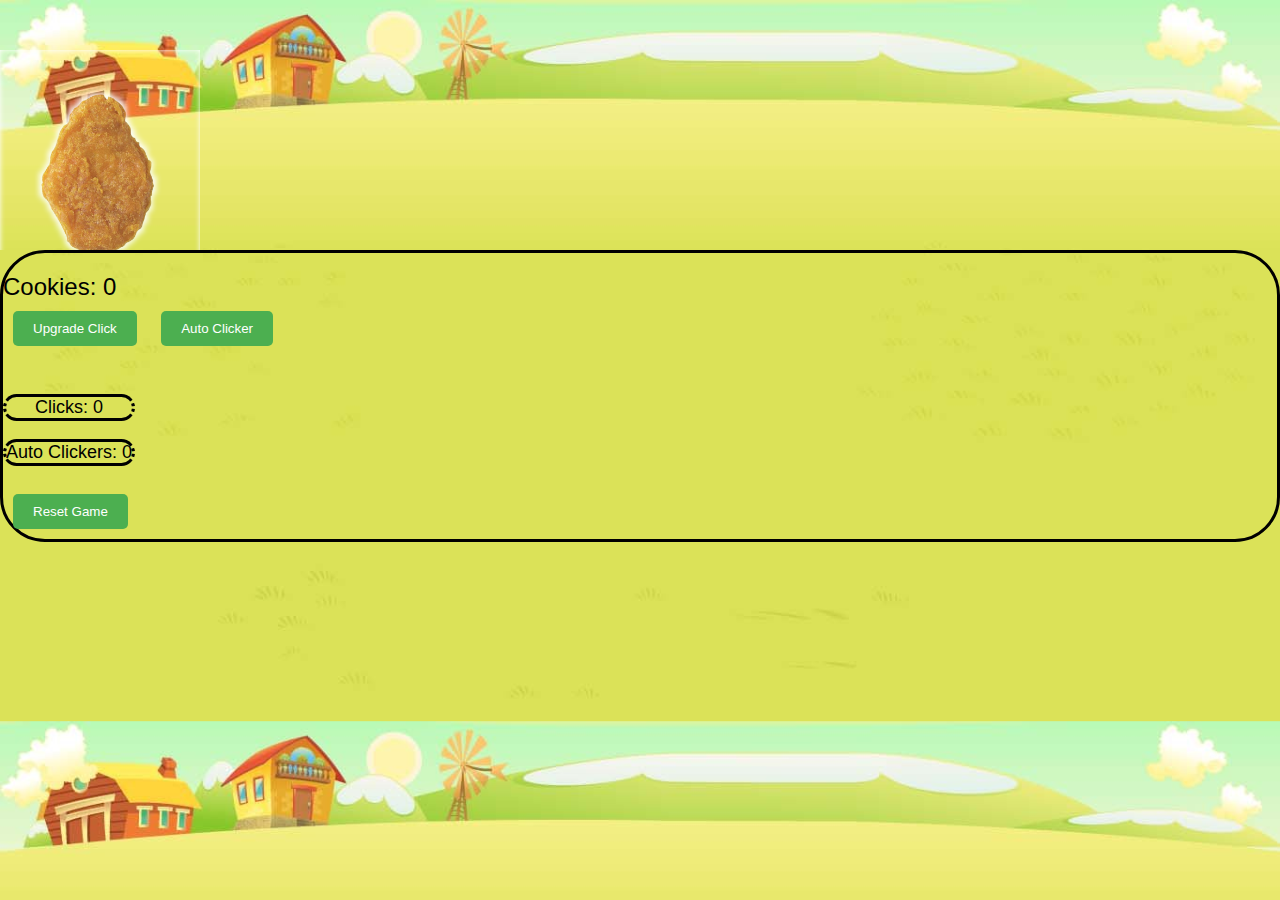
<file: index.html>
<!DOCTYPE html>
<html lang="en">
<head>
<meta charset="UTF-8">
<meta name="viewport" content="width=device-width, initial-scale=1.0">
<title>Cookie Clicker</title>
<style>
    body {
        font-family: Arial, sans-serif;
        text-align: center;
        background-image: url('chicken_clicker-1.png');
        background-size: cover; 
        margin: 0;
        padding: 0;
    }
    #cookie {
        width: 200px;
        height: 200px;
        background-image: url('chickennugget.png');
        background-size: cover;
        background-repeat: no-repeat;
        cursor: pointer;
        margin-top: 50px;
        transition: transform 0.1s;
    }
    h1{
    border-style: dashed;
}
    #cookie:hover {
        transform: scale(1.1);
    }
    #score {
        font-size: 24px;
        margin-top: 20px;
    }

    .settings {
        display: flex;
        flex-direction: column;
        align-items: flex-start;
        border: 3px solid black;
        border-radius: 45px;
        p{
            border-bottom: 3px solid black;
            border-top: 3px solid black;
            border-left: 3px dotted;
            border-right: 3px dotted black;

            border-radius: 20px;
            

            
        }   
    
}
    
    .upgrade {
        display: inline-block;
        padding: 10px 20px;
        background-color: #4CAF50;
        color: white;
        border: none;
        border-radius: 5px;
        cursor: pointer;
        transition: background-color 0.3s;
        margin: 10px;
    }
    .upgrade:hover {
        background-color: #45a049;
    }
    #stats {
        margin-top: 20px;
        font-size: 18px;
    }
    </style>
</head>
<body>
    
    
    <div id="cookie" onclick="increaseScore()"></div>
    <div class="settings">
        <div id="score">Cookies: <span id="scoreValue">0</span></div>
        <div id="upgrades">
            <button class="upgrade" onclick="buyUpgrade(1)">Upgrade Click</button>
            <button class="upgrade" onclick="buyUpgrade(2)">Auto Clicker</button>
        </div>
        <div id="stats">
            <p>Clicks: <span id="clicks">0</span></p>
        <p>Auto Clickers: <span id="autoClickers">0</span></p>
    </div>
    <button class="upgrade" onclick="resetGame()">Reset Game</button>
</div>

<script>
    var score = 0;
    var clicks = 0;
    var autoClickers = 0;
    var clickMultiplier = 1;
    var autoClickerInterval;
    
    function increaseScore() {
        score += clickMultiplier;
        clicks++;
        document.getElementById('scoreValue').innerText = score;
        document.getElementById('clicks').innerText = clicks;
    }
    
    function buyUpgrade(type) {
        if (type === 1 && score >= 10) {
            clickMultiplier *= 2;
            score -= 10;
            document.getElementById('scoreValue').innerText = score;
        } else if (type === 2 && score >= 50) {
            autoClickers++;
            score -= 50;
            document.getElementById('scoreValue').innerText = score;
            document.getElementById('autoClickers').innerText = autoClickers;
            if (autoClickerInterval === undefined) {
                autoClickerInterval = setInterval(autoClick, 1000);
            }
        }
    }

    function autoClick() {
        score += autoClickers * clickMultiplier;
        document.getElementById('scoreValue').innerText = score;
    }

    function saveGame() {
        localStorage.setItem('nuggetclickersave', JSON.stringify({ score, clicks, autoClickers }));
    }

    function loadGame() {
        var saveData = JSON.parse(localStorage.getItem('nuggetclickersave'));
        if (saveData !== null) {
            score = saveData.score;
            clicks = saveData.clicks;
            autoClickers = saveData.autoClickers;
            document.getElementById('scoreValue').innerText = score;
            document.getElementById('clicks').innerText = clicks;
            document.getElementById('autoClickers').innerText = autoClickers;
            if (autoClickers > 0 && autoClickerInterval === undefined) {
                autoClickerInterval = setInterval(autoClick, 1000);
            }
        }
    }

    function resetGame() {
        localStorage.removeItem('nuggetclickersave');
        score = 0;
        clicks = 0;
        autoClickers = 0;
        clickMultiplier = 1;
        clearInterval(autoClickerInterval);
        autoClickerInterval = undefined;
        document.getElementById('scoreValue').innerText = score;
        document.getElementById('clicks').innerText = clicks;
        document.getElementById('autoClickers').innerText = autoClickers;
    }

    window.onload = loadGame;
    window.onunload = saveGame;
</script>


</body>
</html>
</file>
